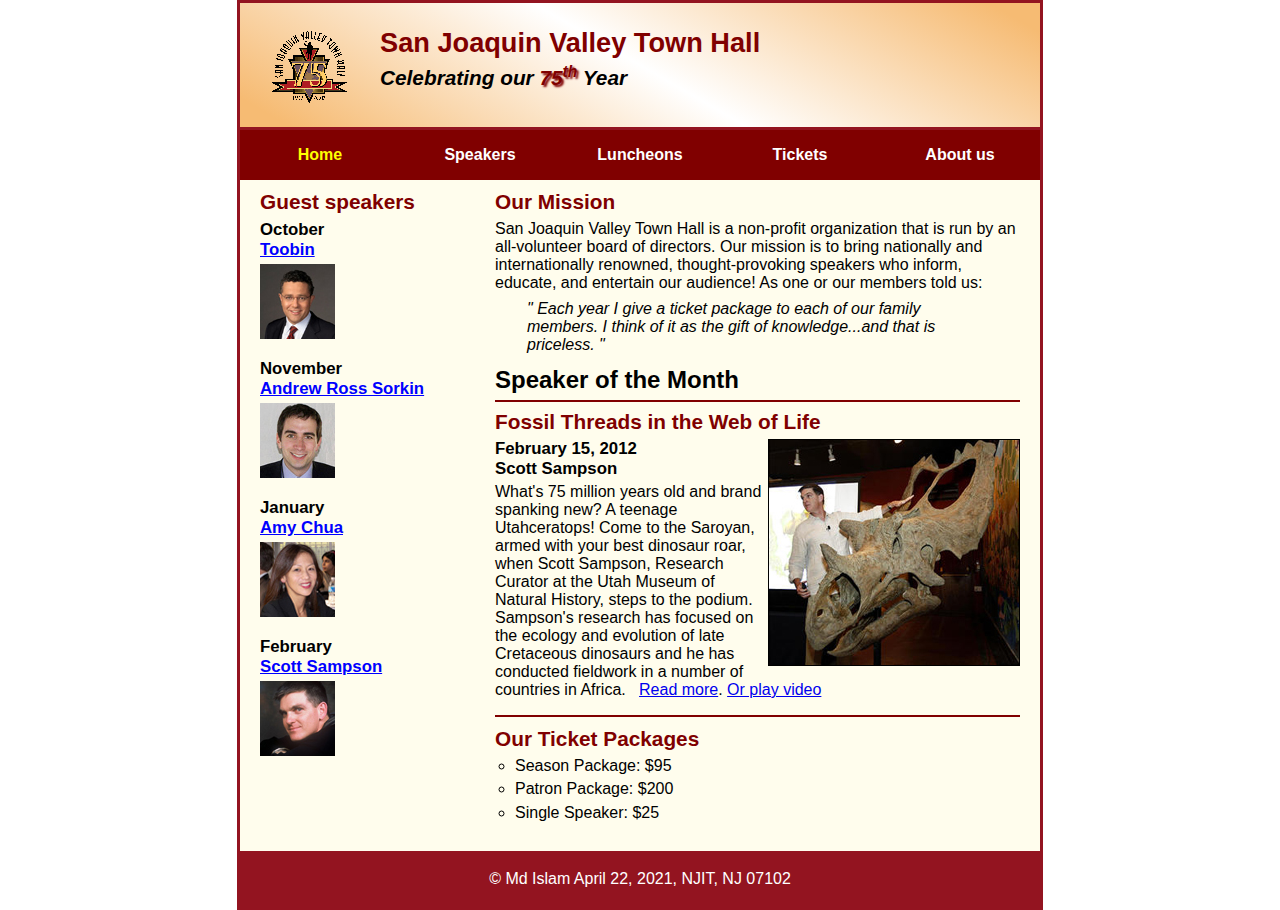
<file: index.html>
<!DOCTYPE html>
<html lang="en">

<head>
	<meta charset="utf-8">
	<title>San Joaquin Valley Town Hall</title>
	<link rel="shortcut icon" href="images/favicon.ico">
	<link rel="stylesheet" href="styles/normalize.css"> 
	<link rel="stylesheet" href="styles/main.css">
</head>

<body onload="checkCookie()">
	<header>
		<img src="images/town_hall_logo.gif" alt="town hall logo" height="80px">
		<h2>San Joaquin Valley Town Hall</h2>
		<h3>Celebrating our <em class="shadow">75<sup>th</sup> </em>Year</h3>
	</header>
	<ul id="nav_menu">
		<li><a href="index.html" class="current">Home</a></li>
		<li><a href="index.html">Speakers</a></li>
		<li><a href="index.html">Luncheons</a></li>
		<li><a href="index.html">Tickets</a></li>
		<li><a href="index.html">About us</a>
			<ul>
				<li><a href=""> Our History</a></li>
				<li><a href=""> Board of Directors</a></li>
				<li><a href=""> Past Speakers</a></li>
				<li><a href=""> Contact Information</a></li>
			</ul>
		</li>
	</ul>
	<main>
		<section>
			<h2>Our Mission</h2>
			<p>San Joaquin Valley Town Hall is a non-profit organization that is run by an all-volunteer board of directors. Our mission is to bring nationally and internationally renowned, thought-provoking speakers who inform, educate, and entertain our audience! As one or our members told us:</p>
			<blockquote>&quot;   Each year I give a ticket package to each of our family members. I think of it as the gift of knowledge...and that is priceless.  &quot;</blockquote>
			<h1>Speaker of the Month</h1>
				<article>
					<h2>Fossil Threads in the Web of Life</h2>
					<img src="images/sampson_dinosaur.jpg" alt="sampson_dinosaur" />
					<h3>February 15, 2012 <br /> Scott Sampson</h3>
					<p>What's 75 million years old and brand spanking new? A teenage Utahceratops! Come to the Saroyan, armed with your best dinosaur 
						roar, when Scott Sampson, Research Curator at the Utah Museum of Natural History, steps 
						to the podium. Sampson's research has focused on the ecology and evolution of late Cretaceous dinosaurs 
						and he has conducted fieldwork in a number of countries in Africa.
                       &nbsp; <a href="speakers/sampson.html">Read more</a>. <a href="media/sampson.swf" type="application/x-shockwave-flash">Or play video</a></p>
				</article>
			<h2>Our Ticket Packages</h2>
				<ul>
					<li>Season Package: $95</li>
					<li>Patron Package: $200</li>
					<li>Single Speaker: $25</li>
				</ul>			
		</section>
		<aside>
			<h2>Guest speakers</h2> 
			<h3>October <br> <a href="speakers/toobin.html"> Toobin</a> </h3>
				<img src="images/toobin75.jpg" alt="toobin"/>
			<h3>November<br><a href="speakers/Sorkin.html"> Andrew Ross Sorkin</a> </h3>
				<img src="images/sorkin75.jpg" alt="Sorkin"/>
			<h3>January<br><a href="speakers/Chua.html">Amy Chua</a></h3>
				<img src="images/chua75.jpg" alt="chua"/>
			<h3>February<br><a href="speakers/sampson.html">Scott Sampson</a></h3>
				<img src="images/sampson75.jpg" alt="Sampson"/>			
		</aside>
	</main>
	<footer>
		<p>&copy; Md Islam April 22, 2021, NJIT, NJ 07102</p>
	</footer>
</body>
</html>
</file>
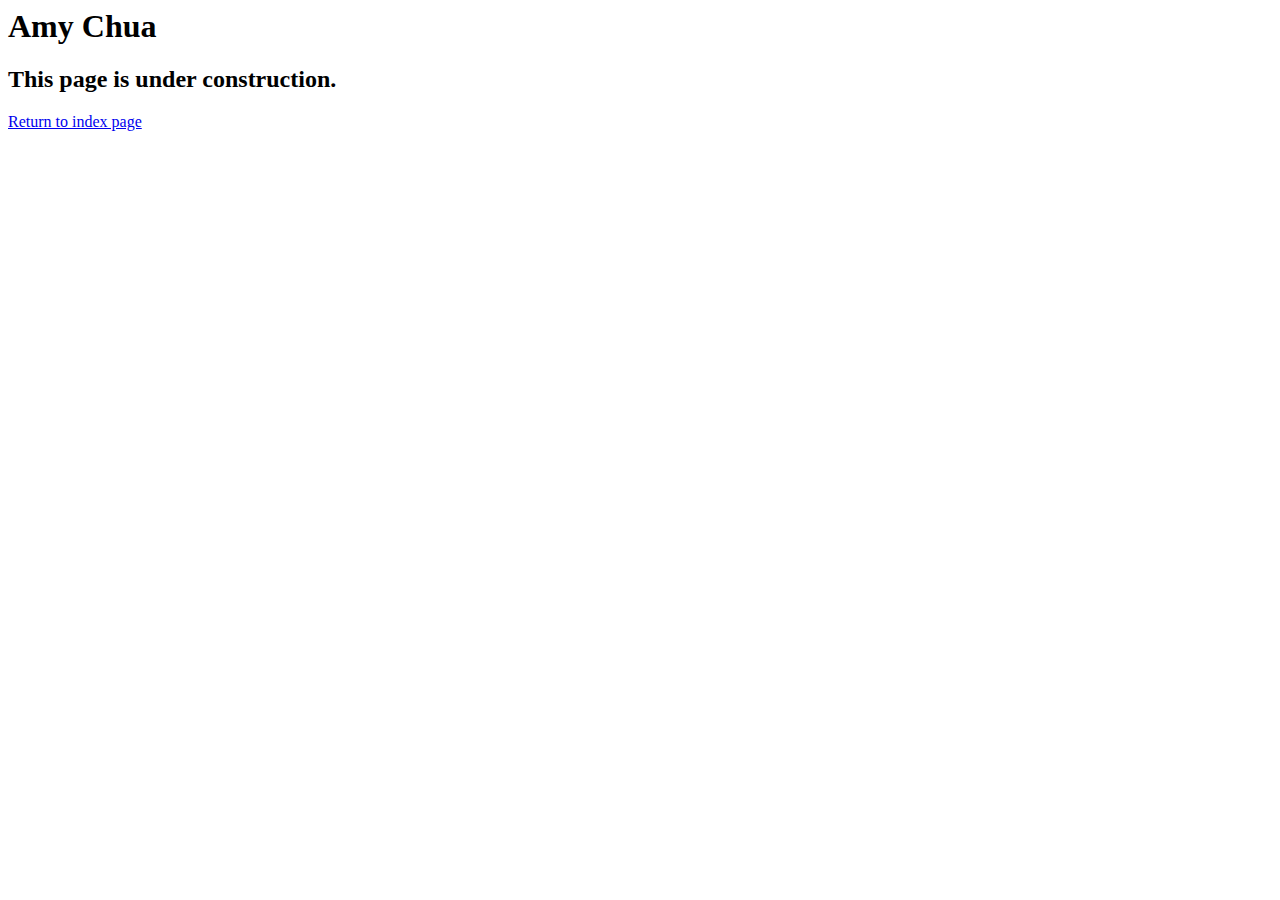
<file: speakers/Chua.html>
<html lang="en">

<head>
	<meta charset="utf-8">
	<title>San Joaquin Valley Town Hall</title>
	<link rel="shortcut icon" href="images/favicon.ico">
</head>

<body>
	<h1>Amy Chua</h1>
	<h2>This page is under construction.</h2>
	<p><a href="../index.html">Return to index page</a></p>
		
</body>

</html>
</file>
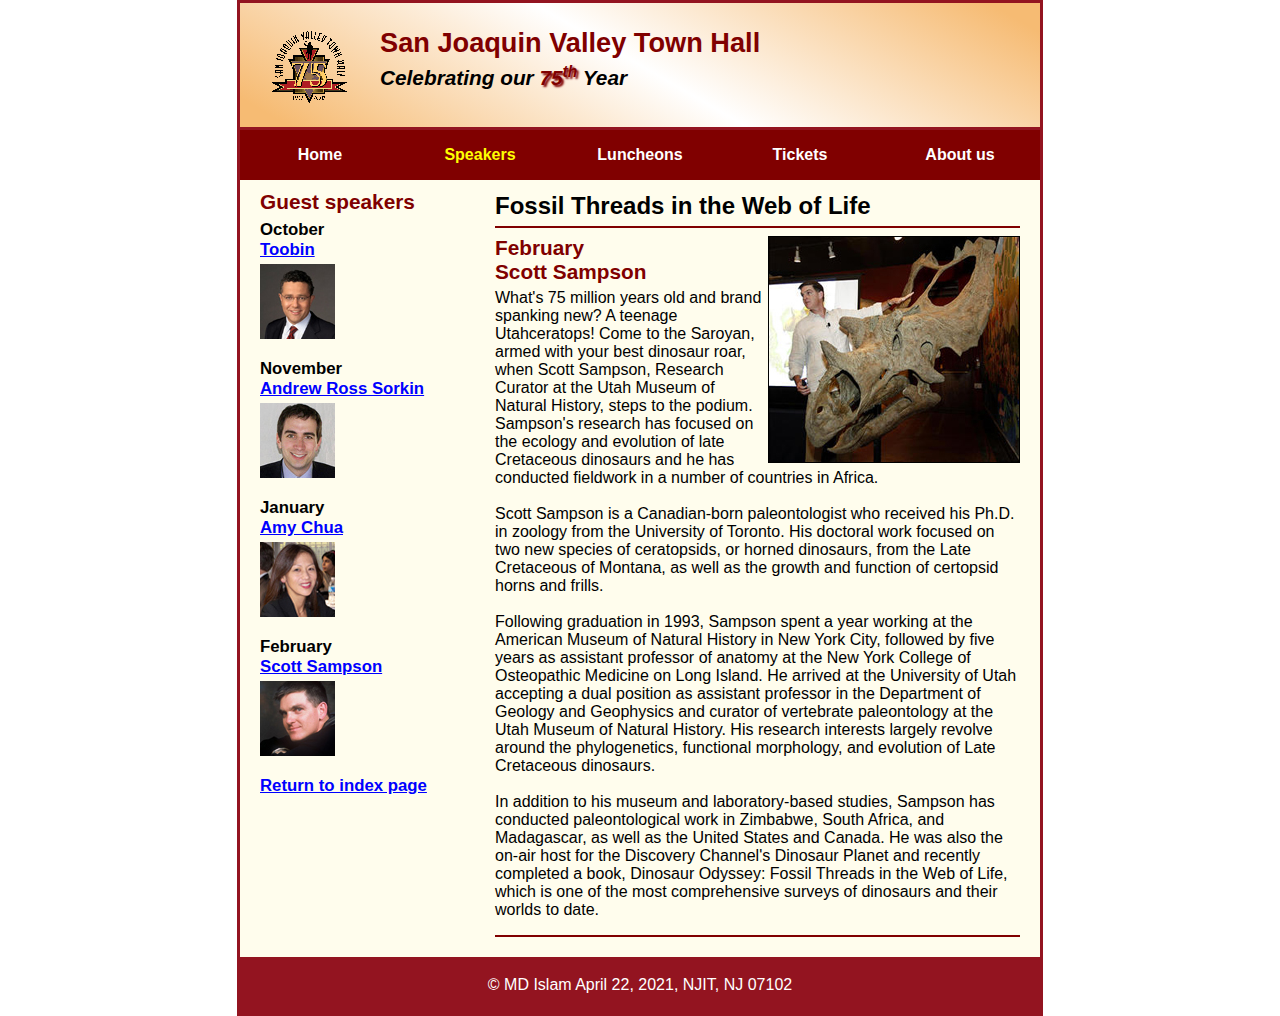
<file: speakers/sampson.html>
<!DOCTYPE html>
<html lang="en">

<head>
	<meta charset="utf-8">
	<title>San Joaquin Valley Town Hall</title>
	<link rel="shortcut icon" href="../images/favicon.ico">
	<link rel="stylesheet" href="../styles/normalize.css"> 
	<link rel="stylesheet" href="../styles/main.css">
</head>

<body>
	<header>
		<img src="../images/town_hall_logo.gif" alt="town hall logo" height="80px">
		<h2>San Joaquin Valley Town Hall</h2>
		<h3>Celebrating our <em class="shadow">75<sup>th</sup> </em>Year</h3>
	</header>
	<ul id="nav_menu">
		<li><a href="../index.html">Home</a></li>
			<li><a href="../index.html" class="current">Speakers</a></li>
		<li><a href="../index.html">Luncheons</a></li>
		<li><a href="../index.html">Tickets</a></li>
		<li><a href="../index.html">About us</a>
			<ul>
				<li><a href=""> Our History</a></li>
				<li><a href=""> Board of Directors</a></li>
				<li><a href=""> Past Speakers</a></li>
				<li><a href=""> Contact Information</a></li>
			</ul>
		</li>
	</ul>
	<main>
		<section>
			<h1>Fossil Threads in the Web of Life</h1>
			<article>
				<img src="../images/sampson_dinosaur.jpg" alt="sampson_dinosaur" />
				<h2>February <br /> Scott Sampson</h2>
				<p>What's 75 million years old and brand spanking new? A teenage Utahceratops! Come to the 
                   Saroyan, armed with your best dinosaur roar, when Scott Sampson, Research Curator at the 
                   Utah Museum of Natural History, steps to the podium. Sampson's research has focused on the 
                   ecology and evolution of late Cretaceous dinosaurs and he has conducted fieldwork in a number 
                   of countries in Africa.
					<br /><br />
                    Scott Sampson is a Canadian-born paleontologist who received his Ph.D. in zoology from the 
                    University of Toronto. His doctoral work focused on two new species of ceratopsids, or horned 
                    dinosaurs, from the Late Cretaceous of Montana, as well as the growth and function of certopsid 
                    horns and frills.
					<br /><br />
					Following graduation in 1993, Sampson spent a year working at the American Museum of Natural 
					History in New York City, followed by five years as assistant professor of anatomy at the New 
					York College of Osteopathic Medicine on Long Island. He arrived at the University of Utah 
					accepting a dual position as assistant professor in the Department of Geology and Geophysics 
					and curator of vertebrate paleontology at the Utah Museum of Natural History. His research 
					interests largely revolve around the phylogenetics, functional morphology, and evolution of 
					Late Cretaceous dinosaurs.
					<br /><br />
					In addition to his museum and laboratory-based studies, Sampson has conducted paleontological 
					work in Zimbabwe, South Africa, and Madagascar, as well as the United States and Canada. He was 
					also the on-air host for the Discovery Channel's Dinosaur Planet and recently completed a book, 
					Dinosaur Odyssey: Fossil Threads in the Web of Life, which is one of the most 
					comprehensive surveys of dinosaurs and their worlds to date.</p>
			</article>
			
			
		</section>
		<aside>
			<h2>Guest speakers</h2> 
			<h3>October <br> <a href="/speakers/toobin.html"> Toobin</a> </h3>
				<img src="../images/toobin75.jpg" alt="toobin"/>
			<h3>November<br><a href="../speakers/Sorkin.html"> Andrew Ross Sorkin</a> </h3>
				<img src="../images/sorkin75.jpg" alt="Sorkin"/>
			<h3>January<br><a href="../speakers/Chua.html">Amy Chua</a></h3>
				<img src="../images/chua75.jpg" alt="chua"/>
			<h3>February<br><a href="../speakers/sampson.html">Scott Sampson</a></h3>
				<img src="../images/sampson75.jpg" alt="Sampson"/>	
			<h3><a href="../index.html">Return to index page</a></h3>		
		</aside>
	</main>
	<footer>
		<p>&copy; MD Islam April 22, 2021, NJIT, NJ 07102</p>
	</footer>
</body>
</html>
</file>
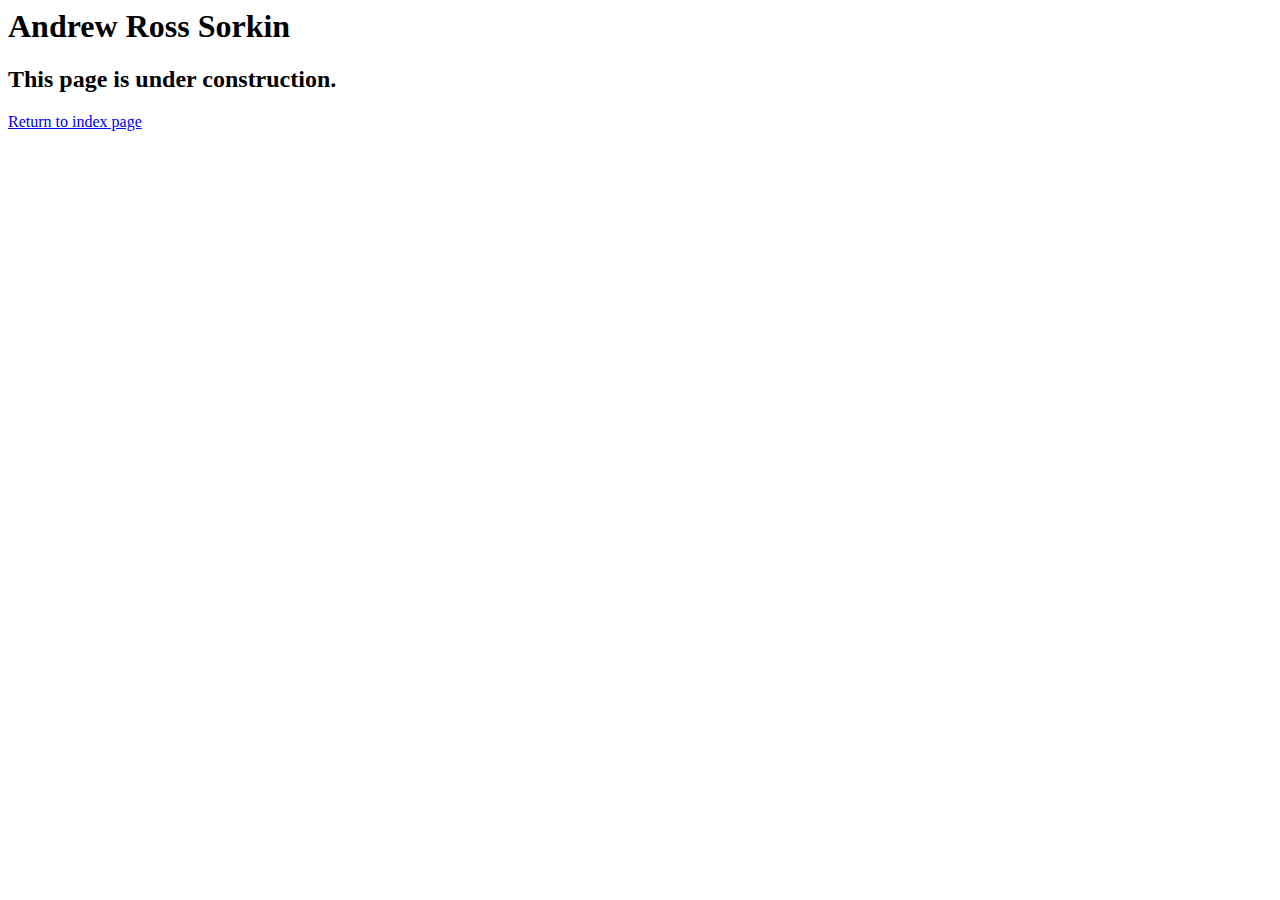
<file: speakers/Sorkin.html>
<html lang="en">

<head>
	<meta charset="utf-8">
	<title>San Joaquin Valley Town Hall</title>
	<link rel="shortcut icon" href="images/favicon.ico">
</head>

<body>
	<h1>Andrew Ross Sorkin</h1>
	<h2>This page is under construction.</h2>
	<p><a href="../index.html">Return to index page</a></p>
		
</body>

</html>
</file>
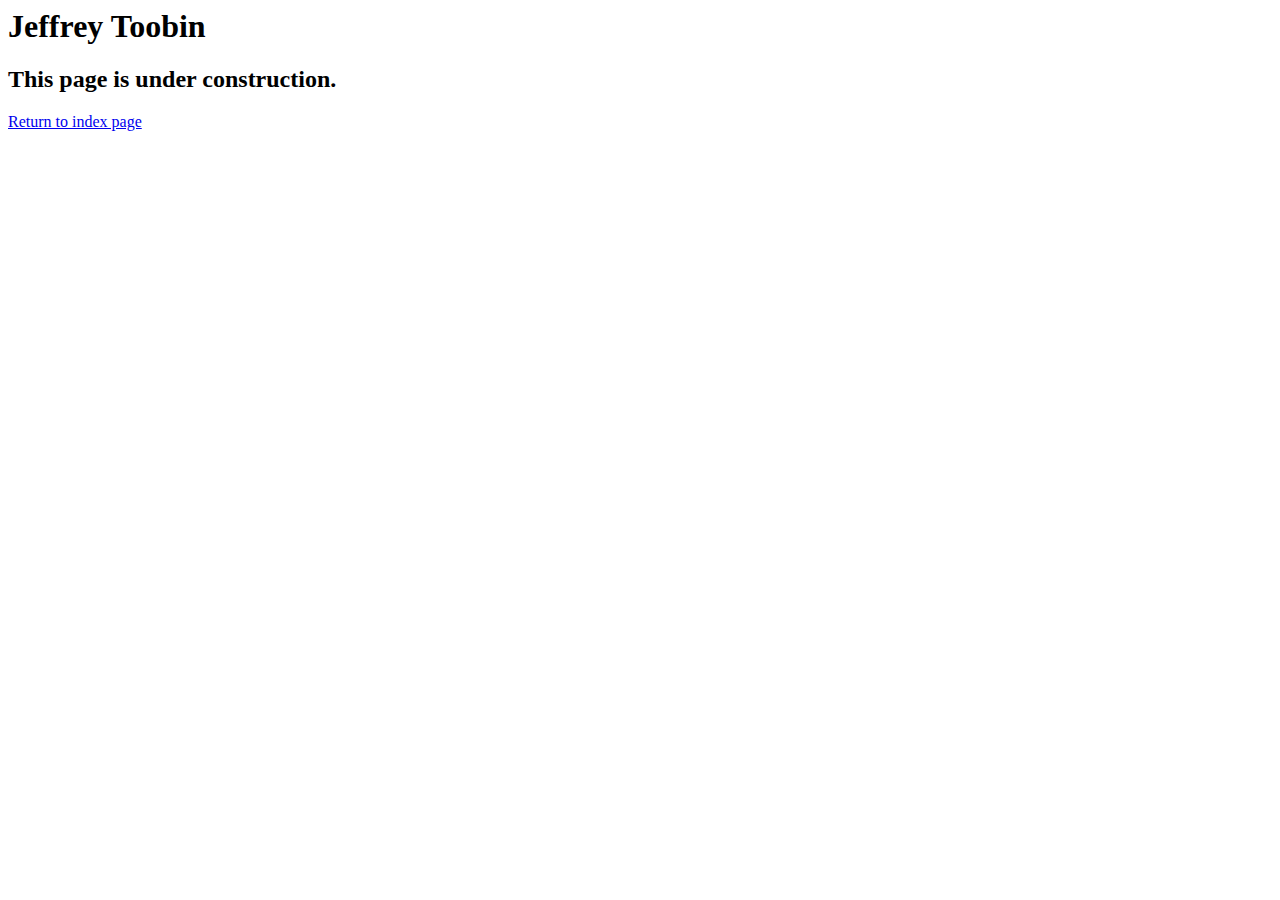
<file: speakers/toobin.html>
<html lang="en">

<head>
	<meta charset="utf-8">
	<title>San Joaquin Valley Town Hall</title>
	<link rel="shortcut icon" href="images/favicon.ico">
</head>

<body>
<h1>Jeffrey Toobin</h1>
<h2>This page is under construction.</h2>
<p><a href="../index.html">Return to index page</a></p>

</body>

</html>
</file>
<file: styles/main.css>
/* reset styles selectors*/

*{
	margin: 0;
	padding: 0;
}

/* the styles for the elements */
html{
	background: white;
}
body {
	font-family: Arial, Helvetica, sans-serif;
    font-size: 100%;
    width:800px;
    margin: 0 auto;
    border: 3px solid #931420;
    background-color: #fffded;

}

/* the styles for the header */
header{
	border-bottom: 3px solid #931420;
	/*padding:1.5em 0 2em 0;*/
	padding-top:1.5em;
	padding-bottom: 2em;   

	/* no blankspace between gradient and ( */
	background-image: linear-gradient(30deg, #f6bb73 5%, white 50%, #f6bb73 95%);
}
header img {
	float: left;
	padding-left: 30px;
	padding-right:30px;
	padding-bottom: 1em;

}
header h2 {
	font-size: 170%;
	color:#800000;	
	padding-top:　1.5em;
	padding-bottom: .25em;
}
header h3 {
	font-size: 130%;
	font-style: italic;
	padding-bottom: .25em;
	
}
.shadow {
	text-shadow: 2px 2px 2px;
	color: #800000;
}
/* the styles for the section */
main{
	clear: left;

}
main p{
	padding-bottom: .5em;
}
/* delete rules for h1*/
/*
main h1 {
	font-size: 150%;
	border-top: 3px solid #931420;
	border-bottom: 3px solid #931420;
	padding:.3em 0 .3em;
	border: 3px double black;
	border-radius: 10px;
	box-shadow: 3px 3px black;
	background-color: white;
	text-align: center;
}
*/

/* the styles for the footer */
footer{
	clear:both;
	border-top: 3px solid #931420;
	background-color: #931420;
	border-bottom: 3px solid #931420;	

}
footer p {
	text-align: center;
	color: white;
	padding-top:1em;
	padding-bottom:1em;
}

/* the styles for the section */

section {
	width: 525px;
	float: right;
	padding-left:20px;
	padding-right: 20px;
	padding-bottom:20px;
}
section h2 {
	font-size: 130%;
	color:#800000;
	padding:.5em 0 .25em;
}

section h3 {
	font-size: 105%;
	padding-bottom: .25em;
}
section blockquote{
	font-style: italic;
	padding-right:2em;
	padding-left:2em;
}
section ul {
	padding-bottom: .25em;
	padding-left:1.25em;
	list-style-type:circle;
}
section li {
	padding-bottom: .35em;
}
section h1 {
	margin: 0;
	font-size: 150%;
	padding-top: .5em;
	padding-bottom: .25em;
	
}
/* sytles for article*/
article {
	padding: .5em 0;
	border-top: 2px solid #800000;
	border-bottom: 2px solid #800000;
}

article img {
	float: right;
	border: 1px solid black;
}

article h2 {
	padding-top: 0;
}
article h3{ 
	font-size: 105%;
	padding-bottom: .25em;	
}
/* the styles for the aside */
aside {
	width: 215px;
	float: right;
	padding-left: 20px;
	padding-bottom:20px;
	
}
main aside h2 {
	font-size: 130%;
	color:#800000;
	padding:.5em 0 .25em;
}
main aside h3 {
	font-size: 105%;
	padding-bottom: .25em;
}
main aside h3 a {
	color: blue;
}
main aside h3 a:hover{
	font-style: italic;
	color: #000080;
}
main aside img{
	padding-bottom: 1em;
}
/* unorder list styles */
#nav_menu {
	list-style-type: none;
	margin:0;
	padding:0;
	position: relative;
}
#nav_menu li {
	float: left;
}
#nav_menu li a {
	display: block;
	width: 160px;
	text-align: center;
	padding: 1em 0;
	text-decoration: none;
	background-color:#800000;
	color: white;
	font-weight: bold;
}
 #nav_menu li a.current{
	color: yellow;
}
#nav_menu li ul {
	display:none;
	position: absolute;
	top: 100%;
	list-style-type: none;
}
#nav_menu li ul li{
	float: none;
}
#nav_menu li:hover > ul {
	display: block;	
}
#nav_menu::after{
	content: "";
	display: block;
	clear: both;
}
</file>
